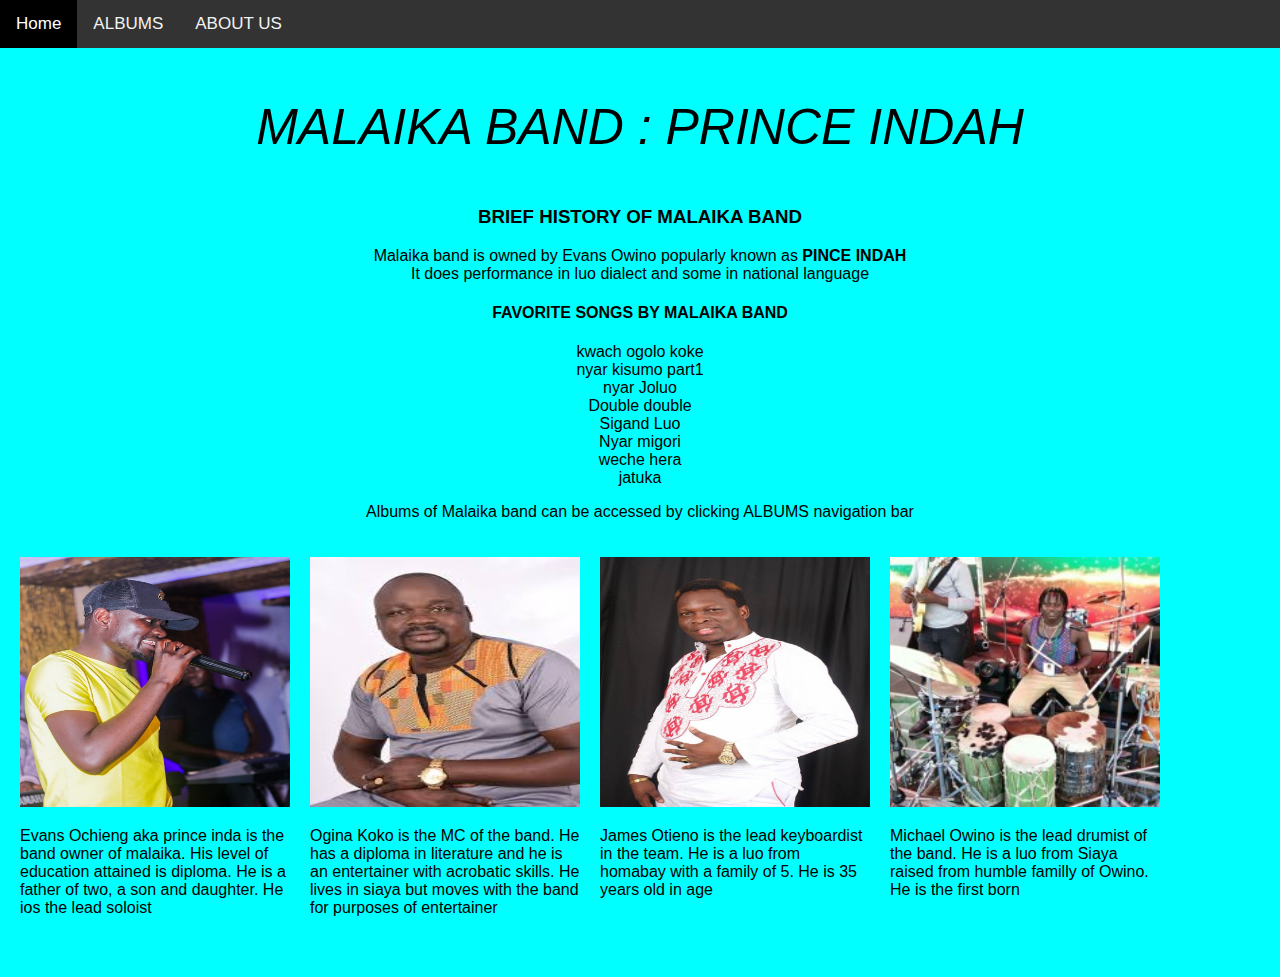
<file: index.html>
<!DOCTYPE html>
<html>
<head>
    <link rel="stylesheet" href="index.css">

</head>
<body>
    <div class="navs">
        <a class="active" href="#home">Home</a>
        <a href="albums.html">ALBUMS</a>
        <a href="about_us.html">ABOUT US</a>
      
      </div>
      <div class="event">
        <p>MALAIKA BAND : PRINCE INDAH<p>
      </div>
      <div class="bio">
           <h3>BRIEF HISTORY OF MALAIKA BAND</h3>
          <p> Malaika band is owned by Evans Owino popularly known as <strong>PINCE INDAH</strong><br>It does performance in luo dialect and some in national language<br></p>
      </div>
      <div class="favorite_songs">
         <div>
           <h4>FAVORITE SONGS BY MALAIKA BAND</h4>
           <div>kwach ogolo koke</div>
           <div>nyar kisumo part1</div>
           <div>nyar Joluo</div>
           <div>Double double</div>
           <div>Sigand Luo</div>
           <div>Nyar migori</div>
           <div>weche hera</div>
           <div>jatuka</div>
         </div>
         <p>Albums of Malaika band can be accessed by clicking ALBUMS navigation bar</p>
      </div>
      <div class="bmembers">
        <div class="amember">
          <img src="janabi.jpeg" alt="" class="" width="270px" height="250px">
          <p>Evans Ochieng aka prince inda is the band owner of malaika. His level of education attained is diploma. He is a father of two, a son and daughter. He ios the lead soloist</p>
        </div>
        <div class="amember">
          <img src="ogina.jpeg" alt="" class="" width="270px" height="250px">
          <p>Ogina Koko is the MC of the band. He has a diploma in literature and he is an entertainer with acrobatic skills. He lives in siaya but moves with the band for purposes of entertainer</p>
        </div>
        <div class="amember">
          <img src="wuodf.jpg" alt="" class="" width="270px" height="250px">
          <p>James Otieno is the lead keyboardist in the team. He is a luo from homabay with a family of 5. He is 35 years old in age </p>
        </div>
        <div class="amember">
          <img src="okech.jpg" alt="" class="" width="270px" height="250px">
          <p>Michael Owino is the lead drumist of the band. He is a luo from Siaya raised from humble familly of Owino. He is the first born</p>
        </div>
        
      </div>
      
    </div>
     

</body>
</file>
<file: index.css>
body {
    margin: 0;
    font-family: Arial, Helvetica, sans-serif;
    background-color: aqua;
    background-repeat: no-repeat;

}
  
  .navs{
    overflow: hidden;
    background-color: #333;

  }
  
  .navs a {
    float: left;
    color: #f2f2f2;
    text-align: center;
    padding: 14px 16px;
    text-decoration: none;
    font-size: 17px;
  }
  
  .navs a:hover {
    background-color: #ddd;
    color: black;
  }
  
  .navs a.active {
    background-color: black;
    color: white;
  }
  h1{
      text-align: center;
  }
  .event{
      text-align: center;
      border-radius:  10px;
      font-size: 50px;
      color: black;
      font-style: italic;

      
  }
  .bio{
      text-align: center;
      color: black;
  }
  .favorite_songs{
    text-align: center;
  }
  .bmembers{
    height: 400px;
    width: 150px;
    padding: 20px;
    display: grid;
    grid-template-columns: repeat(4, 1fr);
    gap: 20px;
    
      
  }
  .history{
    height: 100px;
    padding-right: 80px;
    display: grid;
    grid-template-columns: repeat(4, 1fr);
    gap: 100px;
    width: %;
  
  }
  .bhistory{
    border: 2px solid black;
  }
</file>
